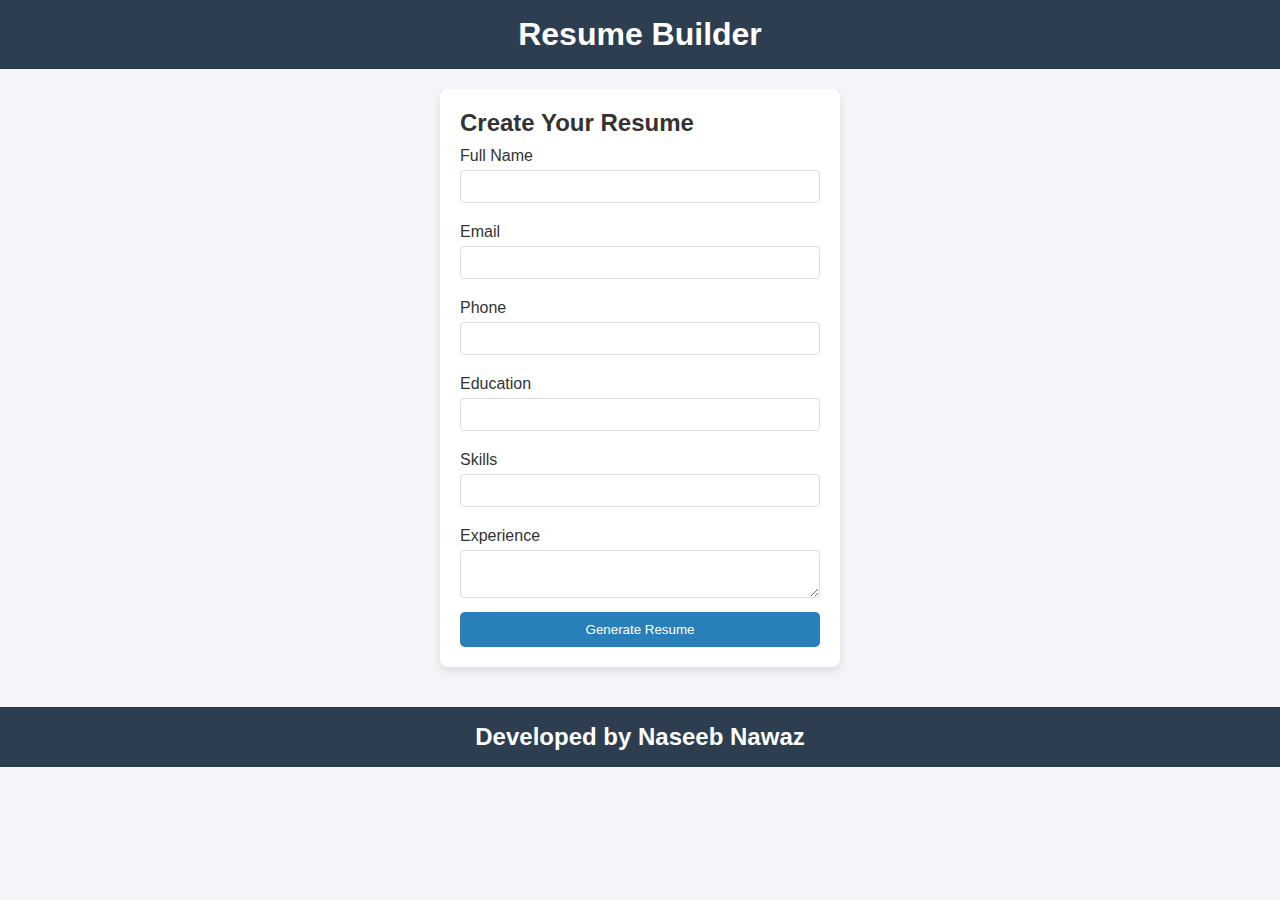
<file: milestone one static resume builder/index.html>
<!DOCTYPE html>
<html lang="en">
<head>
    <meta charset="UTF-8">
    <meta name="viewport" content="width=device-width, initial-scale=1.0">
    <title>Resume Builder</title>
    <link rel="stylesheet" href="styles.css">
</head>
<body>
    <header class="header">
        <h1>Resume Builder</h1>
    </header>

    <main id="container">
        <section id="box">
            <h2>Create Your Resume</h2>
            <form id="resume-form">
                <label for="name">Full Name</label>
                <input type="text" id="name" required>

                <label for="email">Email</label>
                <input type="email" id="email" required>

                <label for="phone">Phone</label>
                <input type="tel" id="phone" required>

                <label for="education">Education</label>
                <input type="text" id="education" required>

                <label for="skills">Skills </label>
                <input type="text" id="skills" required>

                <label for="experience">Experience</label>
                <textarea id="experience" required></textarea>

                <div class="submit-resume">
                    <button type="button" onclick="generateResume()">Generate Resume</button>
                </div>
            </form>
        </section>

        <section id="resume-box">
            <div id="resume">
                <h1 id="resume-name"></h1>
                <p><strong>Email:</strong> <span id="resume-email"></span></p>
                <p><strong>Phone:</strong> <span id="resume-phone"></span></p>
                <h3>Education</h3>
                <p id="resume-education"></p>
                <h3>Skills</h3>
                <ul id="resume-skills"></ul>
                <h3>Experience</h3>
                <p id="resume-experience"></p>
            </div>
        </section>
    </main>

    <footer id="footer">
        <h2>Developed by Naseeb Nawaz</h2>
    </footer>

    <script src="app.js"></script>
</body>
</html>
</file>
<file: milestone one static resume builder/styles.css>
* {
    padding: 0;
    margin: 0;
    box-sizing: border-box;
}

body {
    font-family: Arial, sans-serif;
    background-color: #f4f4f9;
    color: #333;
}

.header {
    background-color: #2c3e50;
    color: #fff;
    text-align: center;
    padding: 1rem;
}

#container {
    display: flex;
    justify-content: center;
    padding: 20px;
}

#box {
    width: 400px;
    background: #fff;
    border-radius: 8px;
    box-shadow: 0 4px 8px rgba(0, 0, 0, 0.1);
    padding: 20px;
}

#resume-form label {
    display: block;
    margin: 10px 0 5px;
}

#resume-form input,
#resume-form textarea {
    width: 100%;
    padding: 8px;
    border-radius: 4px;
    border: 1px solid #ddd;
    margin-bottom: 10px;
}

.submit-resume button {
    background-color: #2980b9;
    color: #fff;
    padding: 10px 20px;
    border: none;
    border-radius: 5px;
    cursor: pointer;
    width: 100%;
}

#resume-box {
    display: none;
    margin-top: 20px;
    width: 100%;
}

#resume {
    width: 400px;
    background: #fff;
    border-radius: 8px;
    box-shadow: 0 4px 8px rgba(0, 0, 0, 0.1);
    padding: 20px;
}

#resume h1, #resume h3 {
    color: #2980b9;
}

#footer {
    text-align: center;
    padding: 1rem;
    background-color: #2c3e50;
    color: #fff;
    font-size: 1rem;
    margin-top: 20px;
}
</file>
